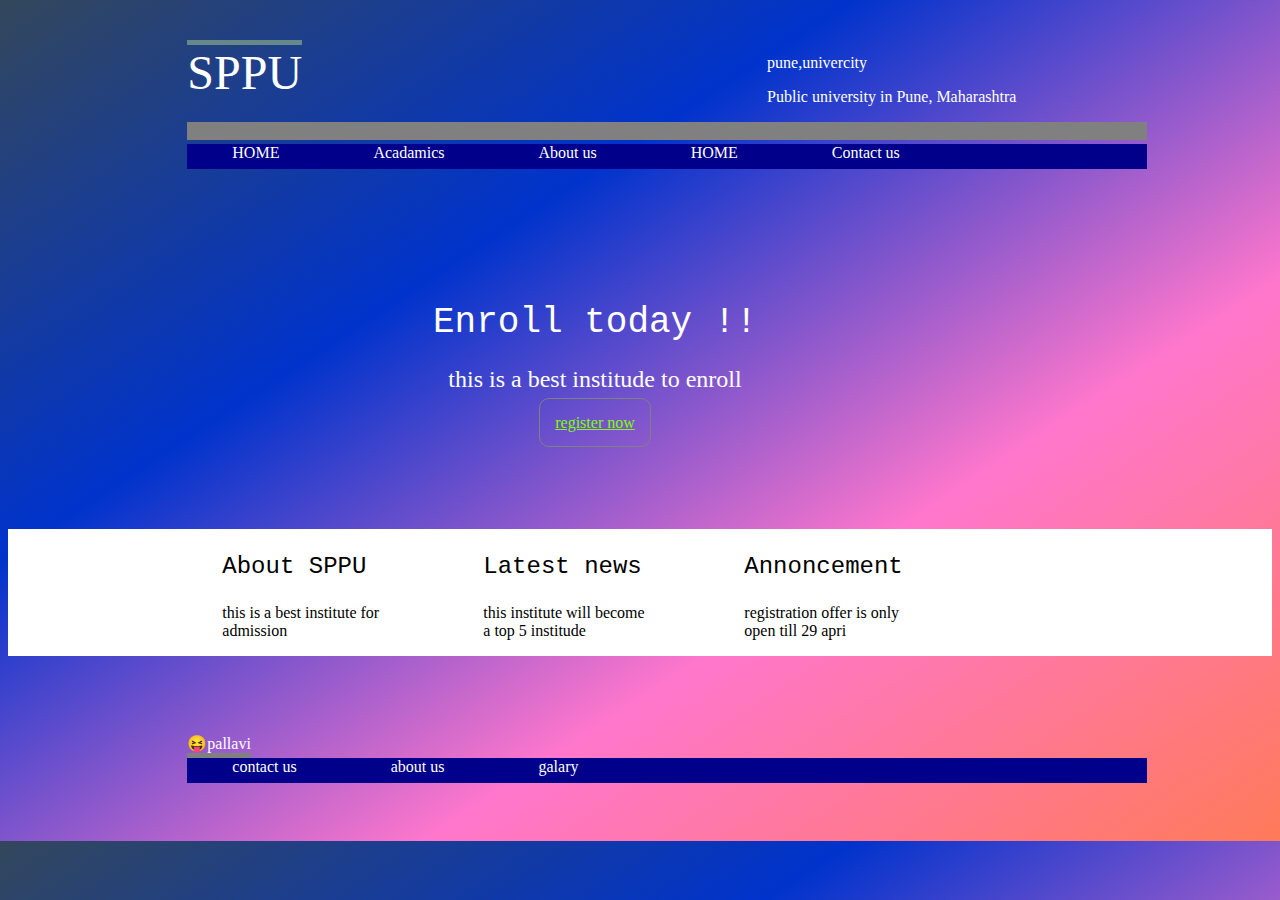
<file: index.html>
<!DOCTYPE html>
<html lang="en">
    <head>
      <link rel ="stylesheet" href="stylesheet/main.css">

        <title>
            SPPU
        </title>
        
    </head>
    <body>
        <header class="container ,group">
            <a href=""> <h1 class ="logo"> SPPU</h1></a>
            <p> pune,univercity</p>
            <p>Public university in Pune, Maharashtra</p>
             <marquee>सावित्रीबाई फुले पुणे विद्यापीठ. पुणे विद्यापीठाची स्थापना पुणे विघापीठ अधिनियम च्या अधीन केली गेली, ज्याला १० फेब्रूवरी १९४८ ला मुंबई विधान-मंडल ने पारित केले</marquee>
            <nav  class="nav_primary">
                <a href="index.html">HOME</a>
                <a href="acadamics.html">Acadamics</a>
                <a href="about.html">About us</a>
                <a href="index.html">HOME</a>
                <a href="contact.html">Contact us</a>
            </nav>
            
        </header>
        <br>
        <br>
       
     
            <section class="hero">
                <h3> Enroll today !!</h3>
                <p>this is a best institude to enroll</p>
               
                <a  href="register.html"  class="btn">register now</a>
           </section>
        <section class="row">
     <section class="grid " >
          <section class="col-1-3" >
           
                 <h3> About SPPU</h3>
                <p>this is a best institute for admission</p>
            </section><!--
        
         --><section class="col-1-3">
                <h3>Latest news</h3>
                <p>this institute will become a top 5 institude</p>
            </section><!--
        
         --><section class="col-1-3">
            <h3>Annoncement</h3>
            <p>registration offer is only open till 29 apri</p>
        
            </section>
    </section>
        </section>
            <br>
        
        <!-- footer -->
    
    
        <footer class="footer container group">
            <div class="footer_logo">     😝pallavi </div>
          <nav class="nav_secondary">
              <a href="">contact us</a>
            <a href="">about us</a>
            <a href="">galary</a>
            <a href=""> </a>
         </nav>
        </footer>
        
    </body>
</html>
</file>
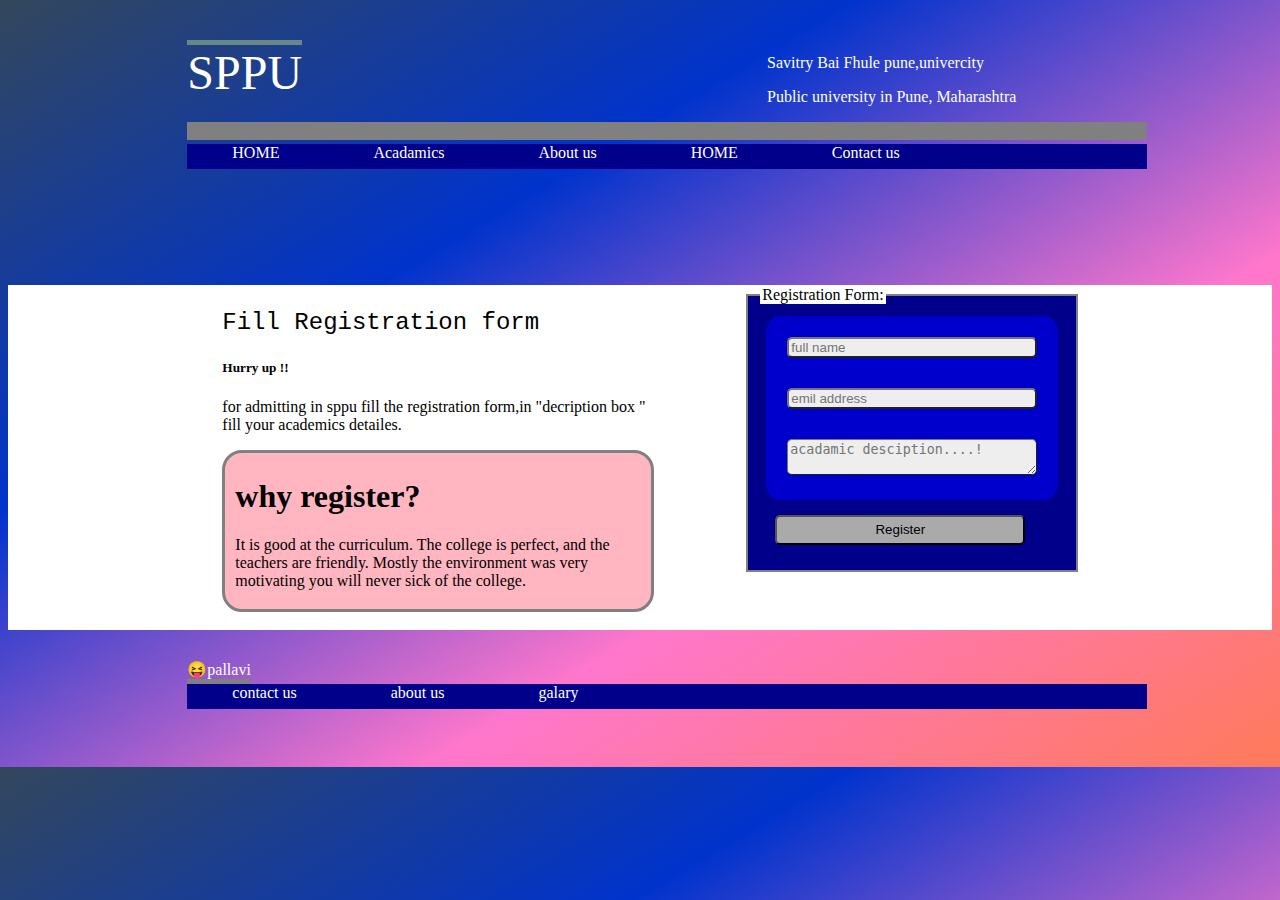
<file: register.html>
<!DOCTYPE html>
<html lang="en">
    <head>
      <link rel ="stylesheet" href="stylesheet/main.css">

        <title>
            SPPU
        </title>
        
    </head>
    <body>
        <header class="container ,group">
            <a href=""> <h1 class ="logo"> SPPU</h1></a>
            <p> Savitry Bai Fhule pune,univercity</p>
            <p>Public university in Pune, Maharashtra</p>
            <marquee>सावित्रीबाई फुले पुणे विद्यापीठ . पुणे विद्यापीठाची स्थापना पुणे विघापीठ अधिनियम च्या अधीन केली गेली, ज्याला १० फेब्रूवरी १९४८ ला मुंबई विधान-मंडल ने पारित केले</marquee>
            <nav  class="nav_primary">
                <a href="index.html">HOME</a>
                <a href="acadamics.html">Acadamics</a>
                <a href="about.html">About us</a>
                <a href="index.html">HOME</a>
                <a href="contact.html">Contact us</a>
            </nav>
        </header>
        <br>
        <br>
        <section class="row">
        <section class="grid ">
            <section class="col-2-3">
              <h3>Fill Registration form</h3>
              <h5>Hurry up !!</h5>   
               <p> for admitting in sppu fill the registration form,in "decription box " fill your academics  detailes.</p>
              <div class="block" >
                  </di> <h1>why register?</h1>
                <p>It is good at the curriculum. The college is perfect, and the teachers are friendly. Mostly the environment was very    motivating you will never sick of the college.</p></div>
                <br>
               
            </section><!--
         --><section class="col-1-3">
               <form name="register" method="post" action="#">
                   <fieldset class="fieldset_outer">
                       <legend>Registration Form:</legend>
                  <fieldset class="field_box">
                         <input type="text" name="name" placeholder="full name" required>
                         <input type="text" name="email" placeholder="emil address" required>
                      <textarea  name="description" placeholder="acadamic desciption....!" required></textarea>
                  
                   </fieldset>
                   <input type="button" name="submit" value="Register" class="reg_btn" >
                   </fieldset>
               </form>
            </section>
        </section>
        </section>
       
        
        <footer class="footer container group">
            <div class="footer_logo">     😝pallavi </div>
          <nav class="nav_secondary">
              <a href="">contact us</a>
            <a href="">about us</a>
            <a href="">galary</a>
            <a href=""> </a>
         </nav>
        </footer>
        
    </body>
</html>
</file>
<file: stylesheet/main.css>
*,
*:before,
*:after{
    box-sizing: border-box;
}
body{
    align-content: center;
    box-sizing: border-box;
   background-image: linear-gradient(to bottom right, #33475b, #0033CC, #FF77CC, rgb(255, 122, 89));
    color: #fff;
}

p {color: #fff;
   font-size :16px;
    font-weight: 400}
a{color:chartreuse;}
h1{ 
    font-family: Century;
    color: #fff;
 }
h3
{
    font-family: Castellar, Century ,Courier New, monospace;
    font-stretch: wider;
    font-size: 24px;
   font-weight: 100;
}
.btn{
    margin:10px;
    border: 1px solid grey;
    border-radius: 10px;
    border-collapse: separate;
    padding: 15px ;
    
}
.reg_btn{
   
   width:250px;
    height: 30px;
    background-color: #aaa
}

.class1 {color:#fff;
font-style: italic}


.container{
    
    padding-left: 15px;
    padding-right: 15px;
    
}

.group:after,
.group:before{
    content: " ";
    display:table;
    
}
    .group:after{
        clear: both;

    }
    .group{
        clear: both;
        *zoom:1;

    }
.logo{
    float: left;
    padding:0px 0 10px 0;
    border-top:5px solid #688;
    font-size: 48px;
    font-weight: 100;
    margin-right: 50%;
    margin-top: 2px;
    margin-bottom: 0px;
}

.reg{
    float: bottom;
    margin-top:50px; 
    padding:10px 0 10px 0;
    border-top:5px solid #688;
}

.grid ,
.container{
    width: 960px;
    margin: 10px auto;
    margin: 30px 13%;
    align-content: center;
}
.grid,
.col-1-3,
.col-2-3{

    color: #000;
    padding-left: 25px;
    padding-right: 65px;
    
}
.col-1-3,
.col-2-3{
    display: inline-block;
   vertical-align: top;
}
.col-1-3{
      width:30%;
}
.col-2-3{
     width:60%;
}
.grid p,
.grid h1,
.grid h3{
    color: #000;
}

.row{
    background-color: #fff;
    width:100%;
}
a:hover{
    color:white;
}
    
.hero{
   padding: 22px 190px 66px 100px;
   line-height: 20px;
    text-align: center;
}
.hero h3{
    font-size: 36px;
}
.hero p{
    font-size: 24px;
    font-weight: 100px;
}
.footer{

    
}
.footer_logo{
    float: left;
    border-bottom: 5px solid gray;
    margin-right: 50%;
    
}
.nav_primary,
.nav_secondary{
    display: inline-block;
    color:#fff;
    width: 960px;
    background-color: darkblue;
    color: white;
    height: 25px;
    font-size: 16px;
    margin-top: 0px;
    margin-bottom: 20px;
   
}
.nav_primary a,
.nav_secondary a{
    text-align: center;
    color: white;
    padding: 0px 15px 10px 15px;
    margin: 20px 30px;
    text-decoration: none;
    
}
.nav_primary a:hover,
.nav_secondary a:hover{
    background: grey;
}
.fieldset_outer{
    margin-top: 1px;
    margin-bottom: 1px;
    background: darkblue;
    border: 2px solid grey;
}
.field_box{
    padding: 6px;
    margin: 6px;
    background-color: mediumblue;
    border-radius: 15px;
    border-style: hidden;
    margin-bottom: 0px;
    
}
legend {
  background-color: #fff;
    font-weight: 300;
}
input,
textarea{
    margin: 15px;
    background-color: #eee;
       border-style:outset;
        border-radius: 5px;
    width: 250px;
  
}
.block{
    border: 3px solid grey;
    background-color: lightpink;
    border-radius: 20px;
    padding: 3px 10px;
}
marquee{
    width: 960px;
    direction: rtl;
    background-color: grey;
   
}
</file>
